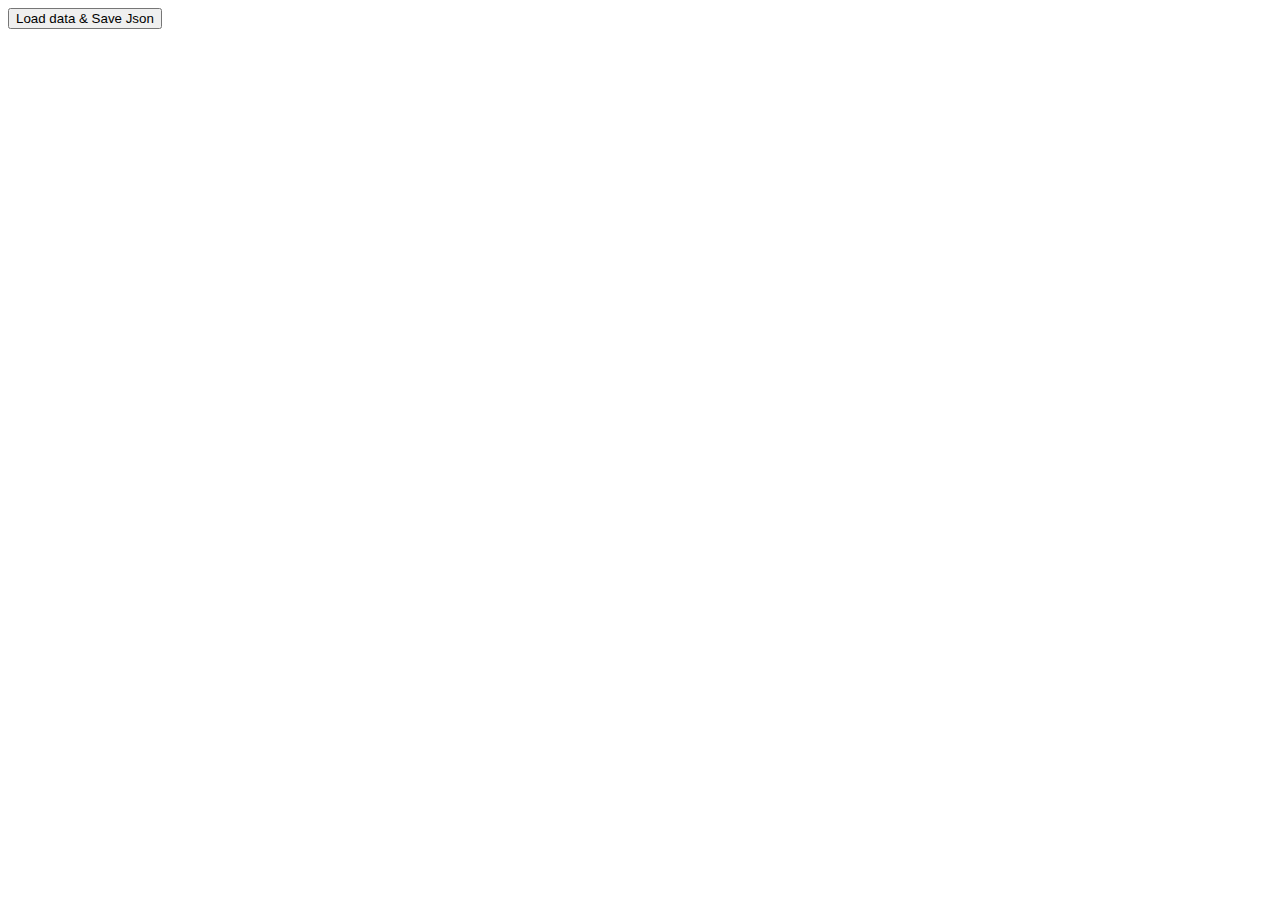
<file: jualan/json.html>
<!DOCTYPE html>
<html>
<head>
	<title>Get & Download Json From URL</title>
</head>
<body>


 <script src="https://code.jquery.com/jquery-3.3.1.min.js" crossorigin="anonymous"></script>
 <script src="FileSaver.min.js"></script> 
    

<script>
async function get() {
	window.BASE_URL = 'https://belanja.bio/';
	let url = window.BASE_URL + 'ajax-ongkir';
    let obj = await (await fetch(url)).json();
    console.log(obj);
    str = JSON.stringify(obj)
	var blob = new Blob([str], {type:"application/json;charset=utf-8"});
	saveAs(blob, "export.json");
}





</script>

<button onclick="get()">Load data & Save Json</button>

</body>
</html>
</file>
